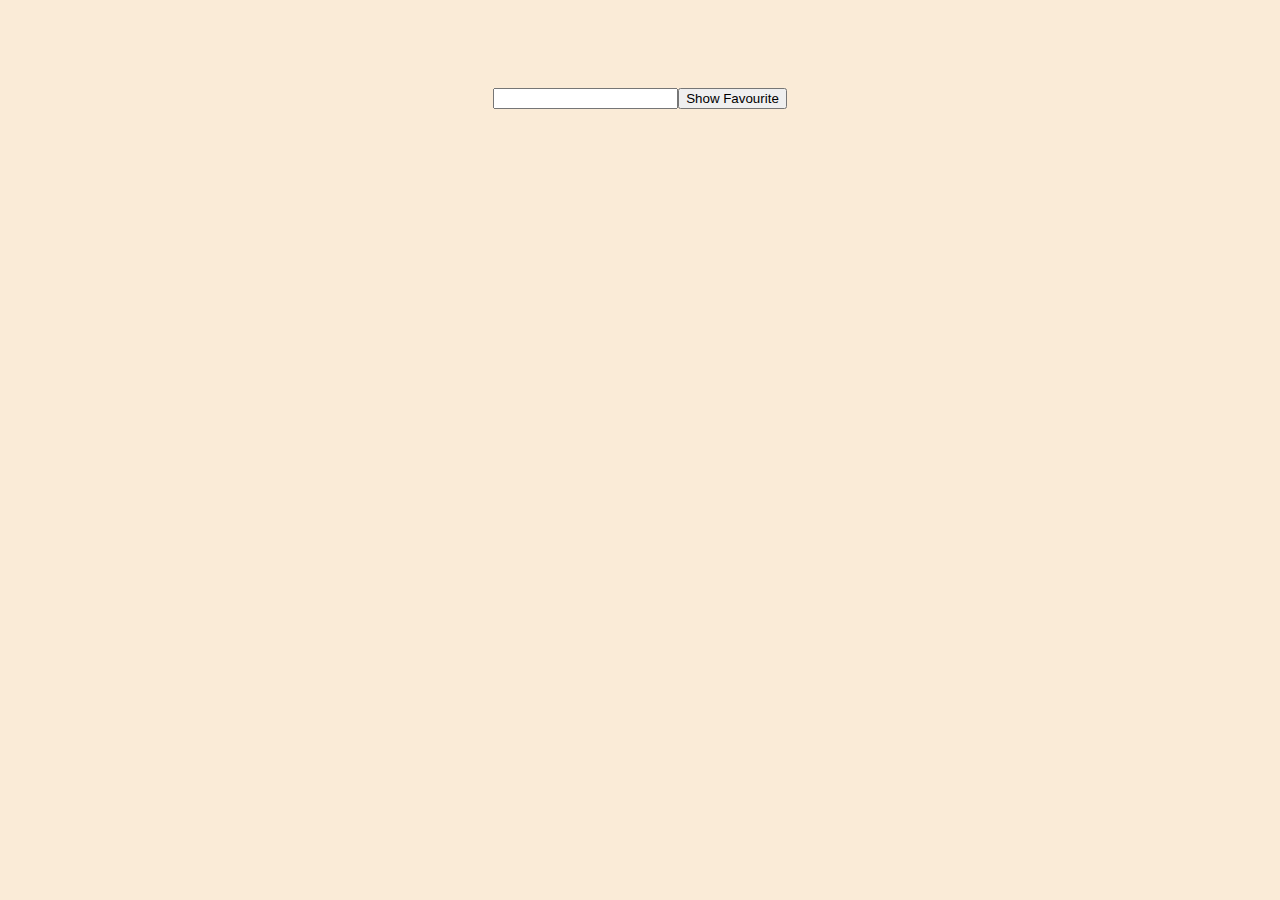
<file: index.html>
<!DOCTYPE html>
<html lang="en">
<head>
    <meta charset="UTF-8">
    <meta name="viewport" content="width=device-width, initial-scale=1.0">
    <title>IMDB Rating</title>
    <link rel="stylesheet" href="indexStyle.css">
</head>
<body>
    <!-- main container -->
    <div id="content">
        <!-- div for input box -->
        <div id="SearchBox">
            <input type="text" id="inputs">
            <button id="btnFav">Show Favourite</button>
        </div>
        <!-- in search div we will show the result of our Search -->
        <div id="searchResult">
            <p class="tusharkap"></p>

        </div>
    </div>
    <!-- I am linking index.js file which is having js I wrote for this page -->
    <script type="module" src="./indexJS.js"></script>
</body>
</html>
</file>
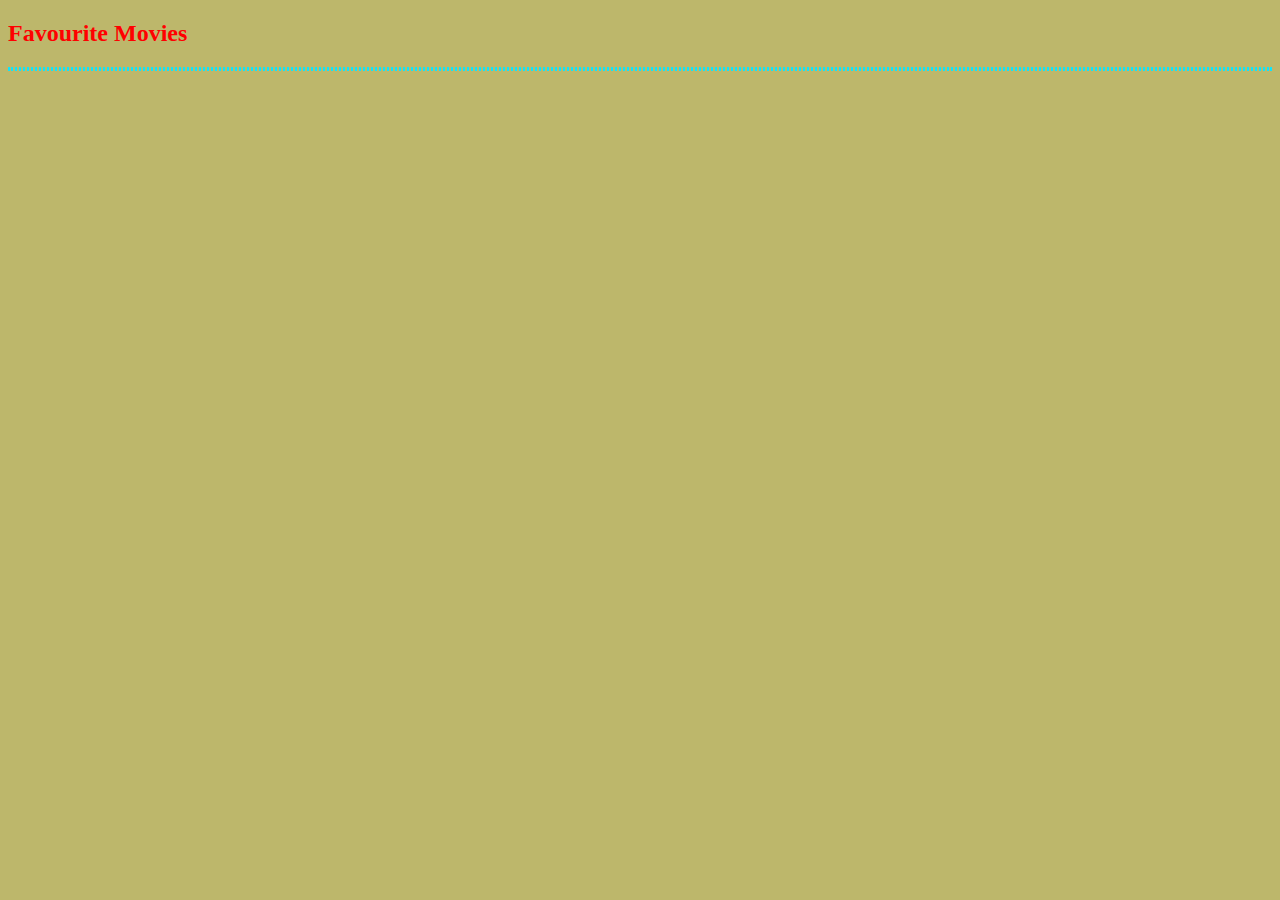
<file: favMovie.html>
<!DOCTYPE html>
<html lang="en">
<head>
    <meta charset="UTF-8">
    <meta name="viewport" content="width=device-width, initial-scale=1.0">
    <title>Favourite Movies</title>
    <link rel="stylesheet" href="./favMovie.css">
</head>
<body>
    <!-- This is the heading of the page -->
    <h2>Favourite Movies</h2>
    <!-- Inside below div I will append favourite elements from javascript -->
    <div id="content">

    </div>
    <script type="module"  src="./favMovie.js"></script>
</body>
</html>
</file>
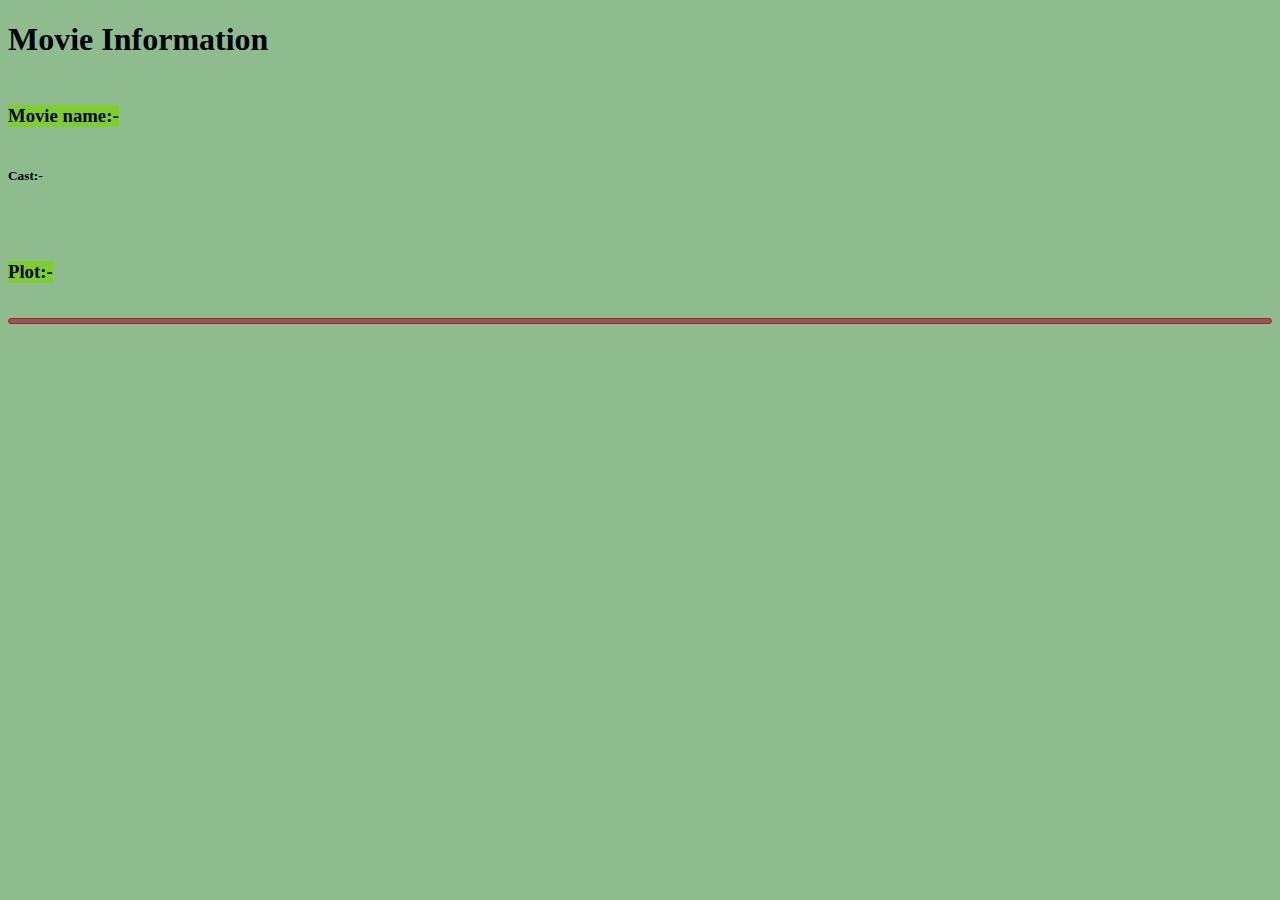
<file: Moviepage.html>
<!DOCTYPE html>
<html lang="en">
<head>
    <meta charset="UTF-8">
    <meta name="viewport" content="width=device-width, initial-scale=1.0">
    <title>Movie Information</title>
    <link rel="stylesheet" href="./Moviepage.css">
</head>
<body>
    <!-- This is main Heading -->
    <h1>Movie Information</h1>
    <p id="tushar">
    <h3 >Movie name:- </h3>
    <!-- I will insert movie name in below heading tag -->
    <h4 id="name"></h4>
    </p>
    <h5 id="year"></h5>
    <h5 id="rating"></h5>
    <!-- I am creating a list with heading cast. I will append list elements from javascript -->
    <h5> Cast:-</h5>
    <ul id="cast">  
    </ul>
    <br>
    <!-- image div will be used to store the image. I will insert image inside this div from js -->
    <div id="image"></div>
    <br>
    <!-- In below Div I have created heading plot. I will insert plot of the story in plotContent element -->
    <div id="Plot"> <h3>Plot:- </h3>
        <p id="plotContent"></p> 
        
    </div>
    <script type="module" src="./Moviepage.js"></script>
</body>
</html>
</file>
<file: indexStyle.css>
.temp_p{
    background-color: rgb(205, 165, 242);
}
.temp_btn{
    background-color: rgb(247, 156, 156);
}
label{
    background-color: aqua;
    border: 1px dotted black;
    padding: auto;
}
#SearchBox {
    display: flex;
    justify-content: center;
    align-items: center;
    height: 20vh; /* Adjust as needed */
  }
body{
    background-color: antiquewhite;
}
</file>
<file: favMovie.css>
body{
    background-color: darkkhaki;
    /* justify-content: center; */
    align-items: center;
}
h2{
    color: red;
}
.p_tag
{
    background-color: rgb(219, 241, 179);
    color: darkblue;
}
#content
{
    border: 2px rgb(13, 230, 254) dotted;
}

button
{
    background-color: pink;
    
}
</file>
<file: Moviepage.css>
body{
    background-color: darkseagreen;
}
h3 , h4{
    background-color: rgb(125, 207, 47);
    display: inline-flex;   
}

#origin{
    display: flex;
    background-color: aqua;
}
#plotContent
{
    padding: 2px;
    border: 1px solid red;
    background-color: dimgray;
    border-radius: 5px;
}
</file>
